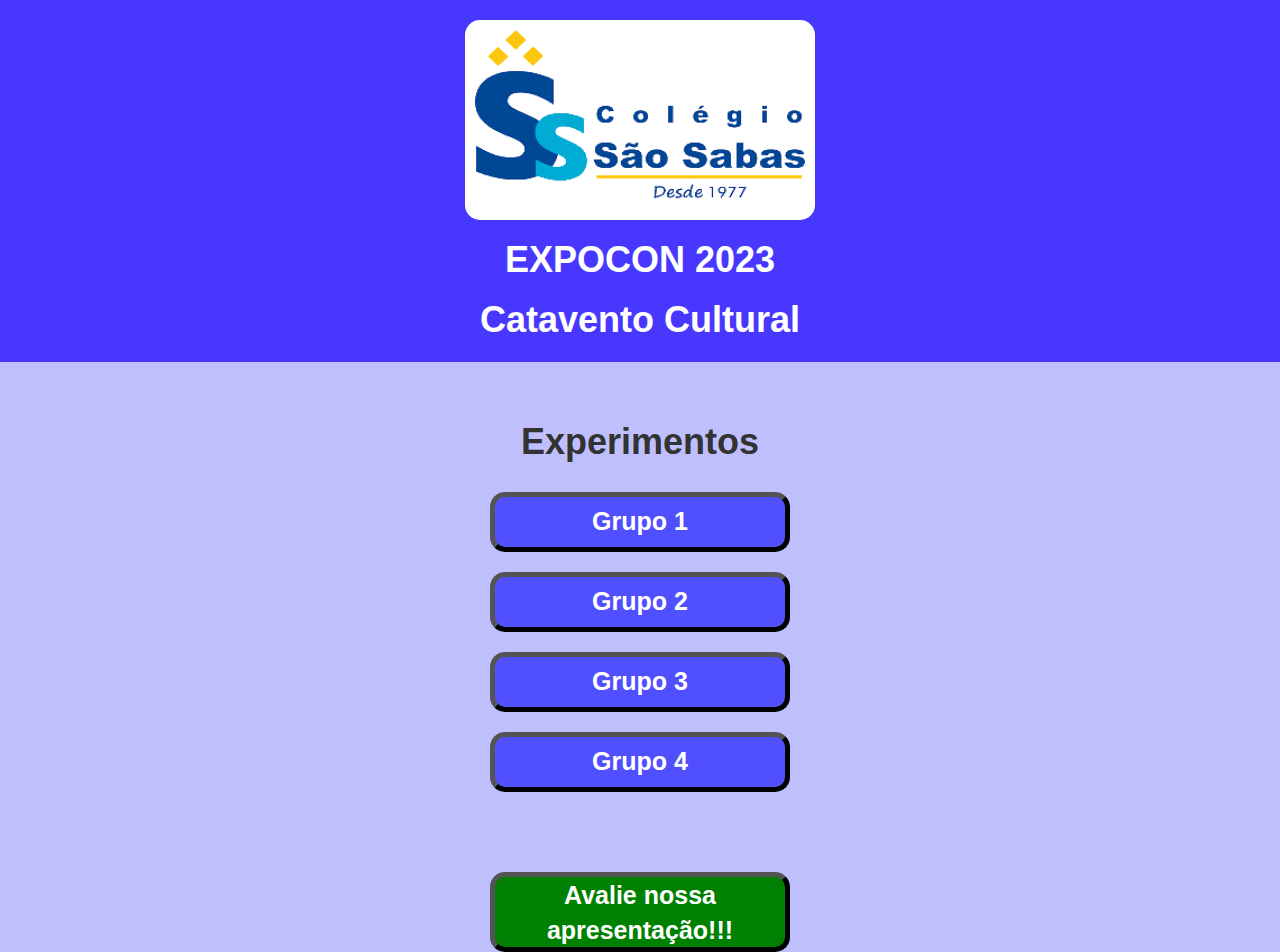
<file: index.html>
<!DOCTYPE html>
<html lang="en">
    <head>
        <meta charset="utf-8"> 
        <meta name="viewport" content="width=device-width, initial-scale=1">

        <link rel = "stylesheet" href = "https://maxcdn.bootstrapcdn.com/bootstrap/3.4.0/css/bootstrap.min.css">
        <script src="https://ajax.googleapis.com/ajax/libs/jquery/3.4.1/jquery.min.js"></script>
        <script src="https://maxcdn.bootstrapcdn.com/bootstrap/3.4.0/js/bootstrap.min.js"></script>
        <title> Expocon 7°B </title>
        <link href = "https://fonts.googleapis.com/css?family=Cinzel+Decorative&display=swap" rel = "stylesheet">
        <link rel="stylesheet" href="https://cdnjs.cloudflare.com/ajax/libs/font-awesome/4.7.0/css/font-awesome.min.css">
        <link rel = "stylesheet" type="text/css" href = "style.css">
    </head>

    <body>
        <center>
            <div id="header">
                <img src="Sao Sabas.png">
                <h1 id="text">EXPOCON 2023</h1>
                <h1 id="text">Catavento Cultural</h1>
            </div>
                <br> <br>
                <h1>Experimentos</h1>
                <br>
            <button onclick="G1()">Grupo 1</button>
                <br> <br>
            <button onclick="G2()">Grupo 2</button>
                <br> <br>
            <button onclick="G3()">Grupo 3</button>
                <br> <br>
            <button onclick="G4()">Grupo 4</button>
                <br> <br> <br> <br> <br>
            <button onclick="feed()" id="feed">Avalie nossa apresentação!!!</button>
        </center>
    </body>
    <script src="main.js"></script>
</html>
</file>
<file: style.css>
#header {
    width: 100%;
    background-color: rgb(72, 56, 255);
    padding: 1%;
    padding-left: 15px;
    padding-right: 15px;
    padding-top: 20px;
}

#text {
    font-size: 25;
    color: white;
    font-weight: bold;
}

button {
    height: 60px;
    width: 300px;
    border-radius: 15px;
    background-color: rgb(80, 80, 255);
    font-size: 25px;
    color: white;
    font-weight: bold;
    border-width: 5px;
    border-color: black;
}

body {
    background-color: rgb(191, 191, 254);
}

img {
    background-color: white;
    border-radius: 15px;
    border-width: 5px;
    border-color: black;
    padding: 10px;
    height: 200px;
    width: 350px;
}

#feed {
    height: 80px;
    background-color: green;
}

h1 {
    font-weight: bold;
}
</file>
